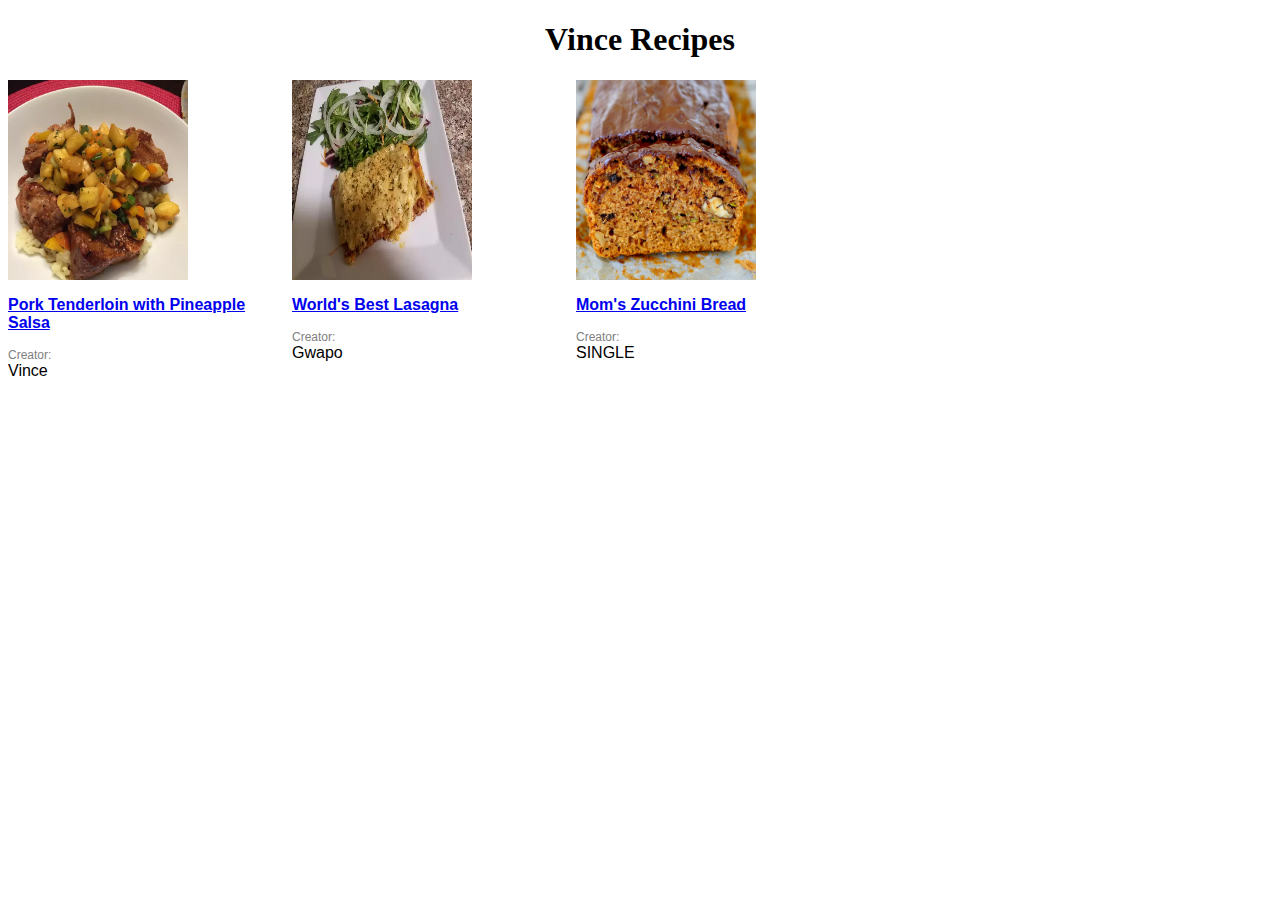
<file: index.html>
<!DOCTYPE html>
<html>
    <head>
        <link rel="stylesheet" href="styles/styles.css">
        <h1 class="heading">Vince Recipes</h1>
    </head>
    <body>
        <div class="recipe-block1 " >
            <img class="recipe-block1"src=" img/image.webp" alt="">
            <p class="recipe-name" >
                <a href="pork.html" target="_blank">Pork Tenderloin with Pineapple Salsa</a> 
            </p>
            <p class="author">
                Creator:
            </p>
            <p class="author-name">
                Vince
            </p>
        </div>
        <div class="recipe-block1 " >
            <img class="recipe-block1"src=" img/lasagna.webp" alt="">
            <p class="recipe-name" >
                <a href="lasagna.html" target="_blank">World's Best Lasagna</a> 
            </p>
            <p class="author">
                Creator:
            </p>
            <p class="author-name">
                Gwapo
            </p>
        </div>
        <div class="recipe-block1 " >
            <img class="recipe-block1"src=" img/image3.jpeg" alt="">
            <p class="recipe-name" >
                <a href="zuccini.html" target="_blank">Mom's Zucchini Bread</a> 
            </p>
            <p class="author">
                Creator:
            </p>
            <p class="author-name">
                SINGLE
            </p>
        </div>
    </body>
</html>
</file>
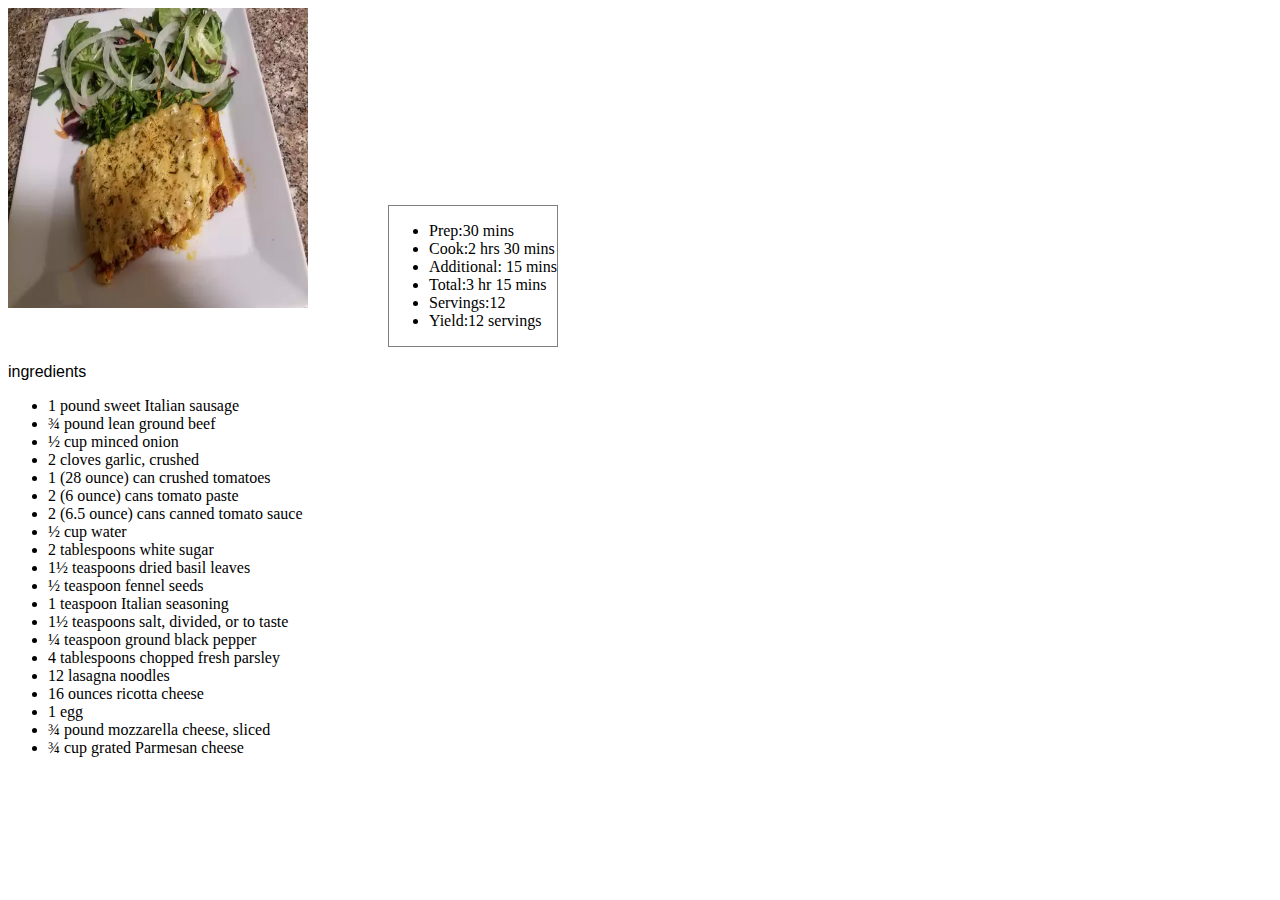
<file: lasagna.html>
<!DOCTYPE html>
<html lang="en">
<head>
    <link rel="stylesheet" href="styles/styles.css" >
    <meta charset="UTF-8">
    <meta http-equiv="X-UA-Compatible" content="IE=edge">
    <meta name="viewport" content="width=device-width, initial-scale=1.0">
    <title>Lasagna</title>
</head>
<body>
    <div>
        <img class="lasagna" src="img/lasagna.webp">
    </div>
    <div class="prep-time">
        <ul>
            <li>Prep:30 mins</li>
            <li>Cook:2 hrs 30 mins</li>
            <li>Additional: 15 mins</li>
            <li>Total:3 hr 15 mins</li>
            <li>Servings:12</li>
            <li>Yield:12 servings</li>
        </ul>
    </div>
    <div class="ingredients">
        <p>ingredients</p>
        <ul>
            <li>1 pound sweet Italian sausage</li>
            <li>¾ pound lean ground beef</li>
            <li>½ cup minced onion</li>
            <li>2 cloves garlic, crushed</li>
            <li>1 (28 ounce) can crushed tomatoes</li>
            <li>2 (6 ounce) cans tomato paste</li>
            <li>2 (6.5 ounce) cans canned tomato sauce</li>
            <li>½ cup water</li>
            <li>2 tablespoons white sugar</li>
            <li>1½ teaspoons dried basil leaves</li>
            <li>½ teaspoon fennel seeds</li>
            <li>1 teaspoon Italian seasoning</li>
            <li>1½ teaspoons salt, divided, or to taste</li>
            <li>¼ teaspoon ground black pepper</li>
            <li>4 tablespoons chopped fresh parsley</li>
            <li>12 lasagna noodles</li>
            <li>16 ounces ricotta cheese</li>
            <li>1 egg</li>
            <li>¾ pound mozzarella cheese, sliced</li>
            <li>¾ cup grated Parmesan cheese</li>
        </ul>
    </div>
</body>
</html>
</file>
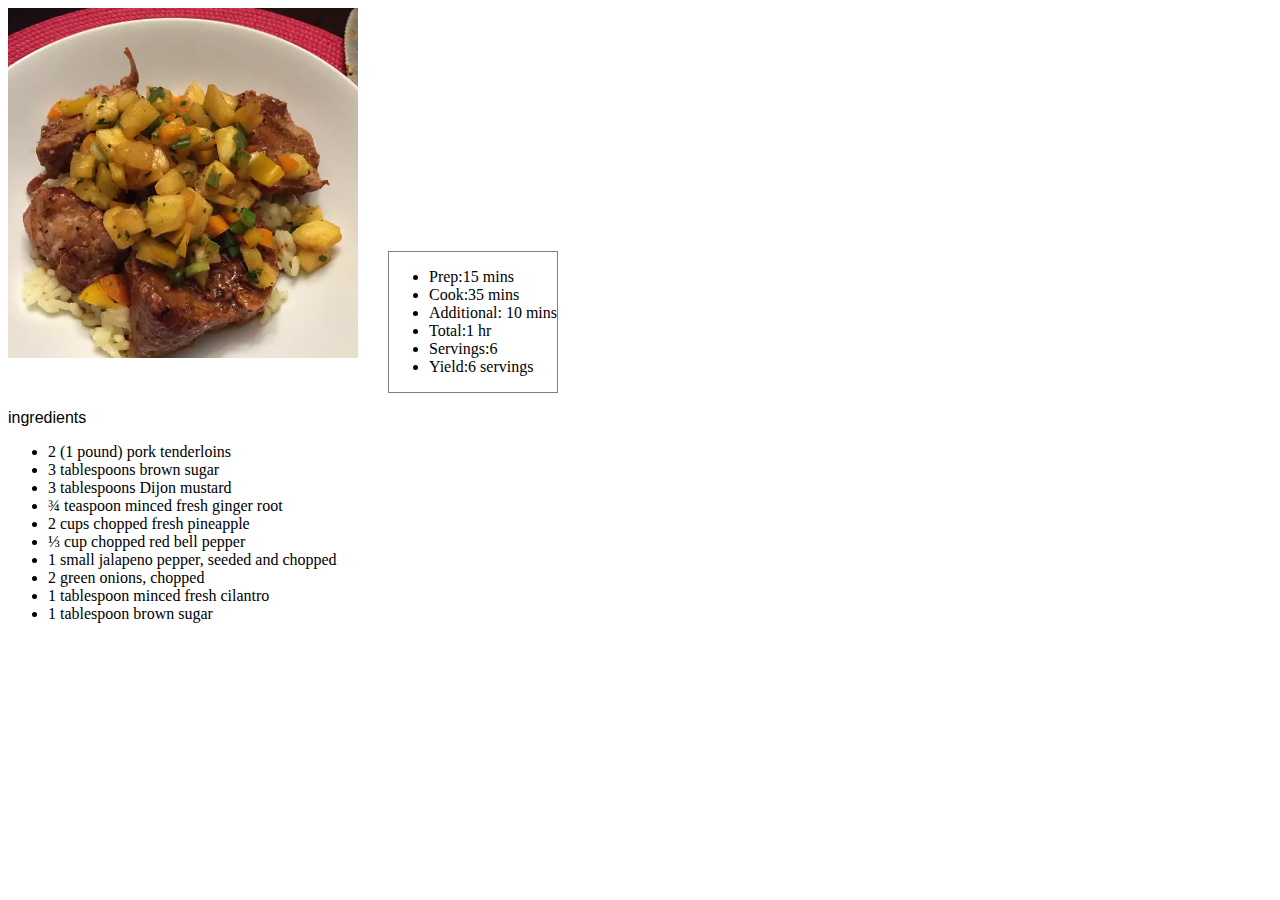
<file: pork.html>
<!DOCTYPE html>
<html lang="en">
<head>
    <link rel="stylesheet" href="styles/styles.css" >
    <meta charset="UTF-8">
    <meta http-equiv="X-UA-Compatible" content="IE=edge">
    <meta name="viewport" content="width=device-width, initial-scale=1.0">
    <title>Pork</title>
</head>
<body>
    <div>
        <img class="pork" src="img/image2.webp">
    </div>
    <div class="prep-time">
        <ul>
            <li>Prep:15 mins</li>
            <li>Cook:35 mins</li>
            <li>Additional: 10 mins</li>
            <li>Total:1 hr</li>
            <li>Servings:6</li>
            <li>Yield:6 servings</li>
        </ul>
    </div>
    <div class="ingredients">
        <p>ingredients</p>
        <ul>
            <li>2 (1 pound) pork tenderloins</li>
            <li>3 tablespoons brown sugar</li>
            <li>3 tablespoons Dijon mustard</li>
            <li>¾ teaspoon minced fresh ginger root</li>
            <li>2 cups chopped fresh pineapple</li>
            <li>⅓ cup chopped red bell pepper</li>
            <li>1 small jalapeno pepper, seeded and chopped</li>
            <li>2 green onions, chopped</li>
            <li>1 tablespoon minced fresh cilantro</li>
            <li>1 tablespoon brown sugar</li>
        </ul>
    </div>
</body>
</html>
</file>
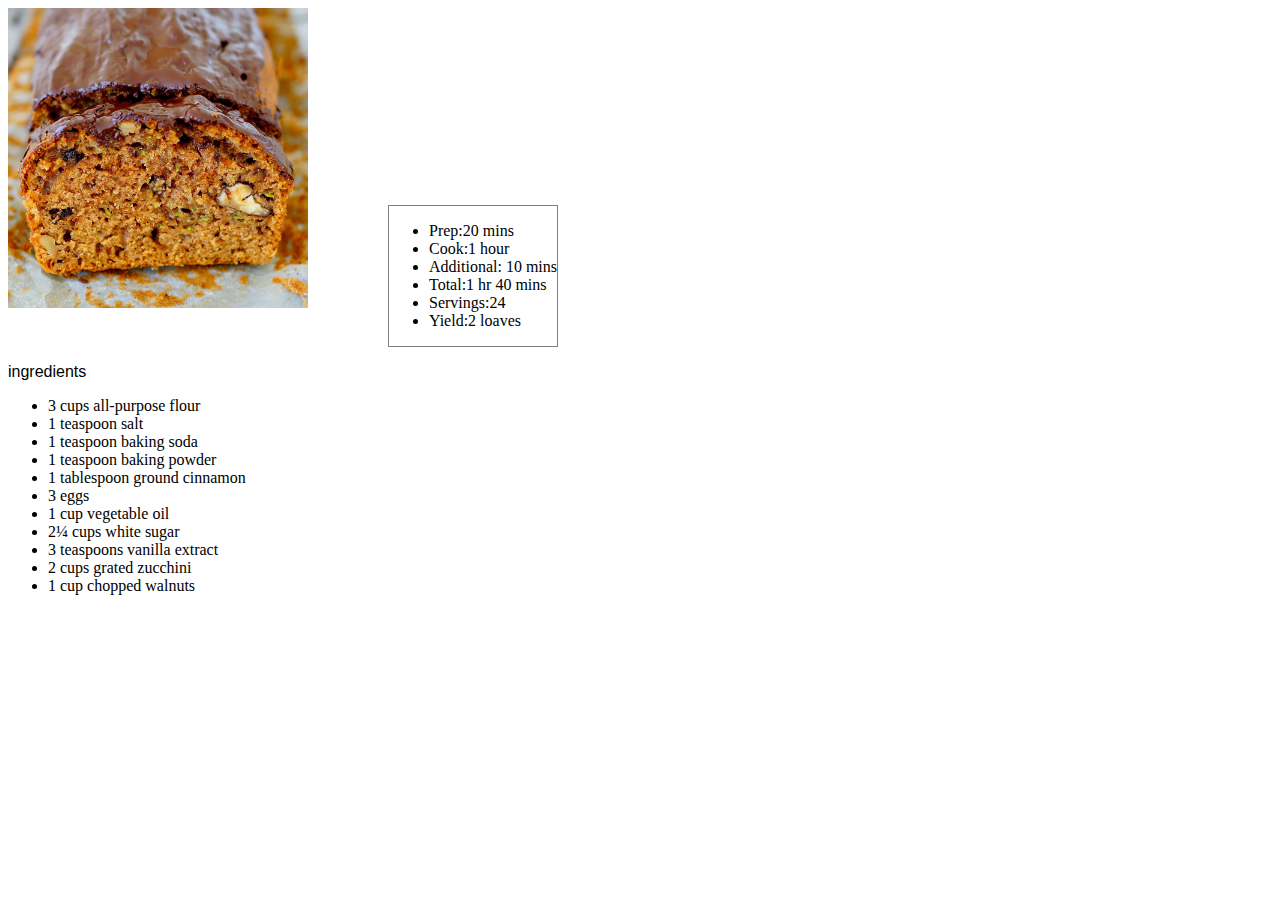
<file: zuccini.html>
<!DOCTYPE html>
<html lang="en">
<head>
    <link rel="stylesheet" href="styles/styles.css" >
    <meta charset="UTF-8">
    <meta http-equiv="X-UA-Compatible" content="IE=edge">
    <meta name="viewport" content="width=device-width, initial-scale=1.0">
    <title>Bread</title>
</head>
<body>
    <div>
        <img class="zuccini" src="img/image3.jpeg">
    </div>
    <div class="prep-time">
        <ul>
            <li>Prep:20 mins</li>
            <li>Cook:1 hour</li>
            <li>Additional: 10 mins</li>
            <li>Total:1 hr 40 mins</li>
            <li>Servings:24</li>
            <li>Yield:2 loaves</li>
        </ul>
    </div>
    <div class="ingredients">
        <p>ingredients</p>
        <ul>
            <li>3 cups all-purpose flour</li>
            <li>1 teaspoon salt</li>
            <li>1 teaspoon baking soda</li>
            <li>1 teaspoon baking powder</li>
            <li>1 tablespoon ground cinnamon</li>
            <li>3 eggs</li>
            <li>1 cup vegetable oil</li>
            <li>2¼ cups white sugar</li>
            <li>3 teaspoons vanilla extract</li>
            <li>2 cups grated zucchini</li>
            <li>1 cup chopped walnuts</li>
        </ul>
    </div>
</body>
</html>
</file>
<file: styles/styles.css>
p {
    font-family: 'Trebuchet MS', 'Lucida Sans Unicode', 'Lucida Grande', 'Lucida Sans', Arial, sans-serif;
}
.heading {
    text-align: center;
}
.recipe-block1 {
    display: inline-block;
    height: 200px;
    width: 180px;
    vertical-align: top;
    margin-right: 100px;
}
.author {
    color: gray;
    font-size: 12px;
    margin-bottom: 0;
}
.author-name {
    margin-top: 0px;

}
.recipe-name {
    width: 250px;
    font-weight: bold;
}
.recipe-name:hover {
    cursor: pointer;
    color: black;
}
.pork {
    height: 350px;
    width: 350px;
    margin-top: 0;
    margin-bottom: 0;
    margin-left: 0;
    display: block;
}
.prep-time {
    border-color: gray;
    border-width: 1px;
    border-style: groove;
    display: inline-block;
    margin-left: 380px;
    margin-top: -680px;
}
.lasagna {
    width: 300px;
    height: 300px;
}
.zuccini {
    height: 300px;
    width: 300px;
}
</file>
